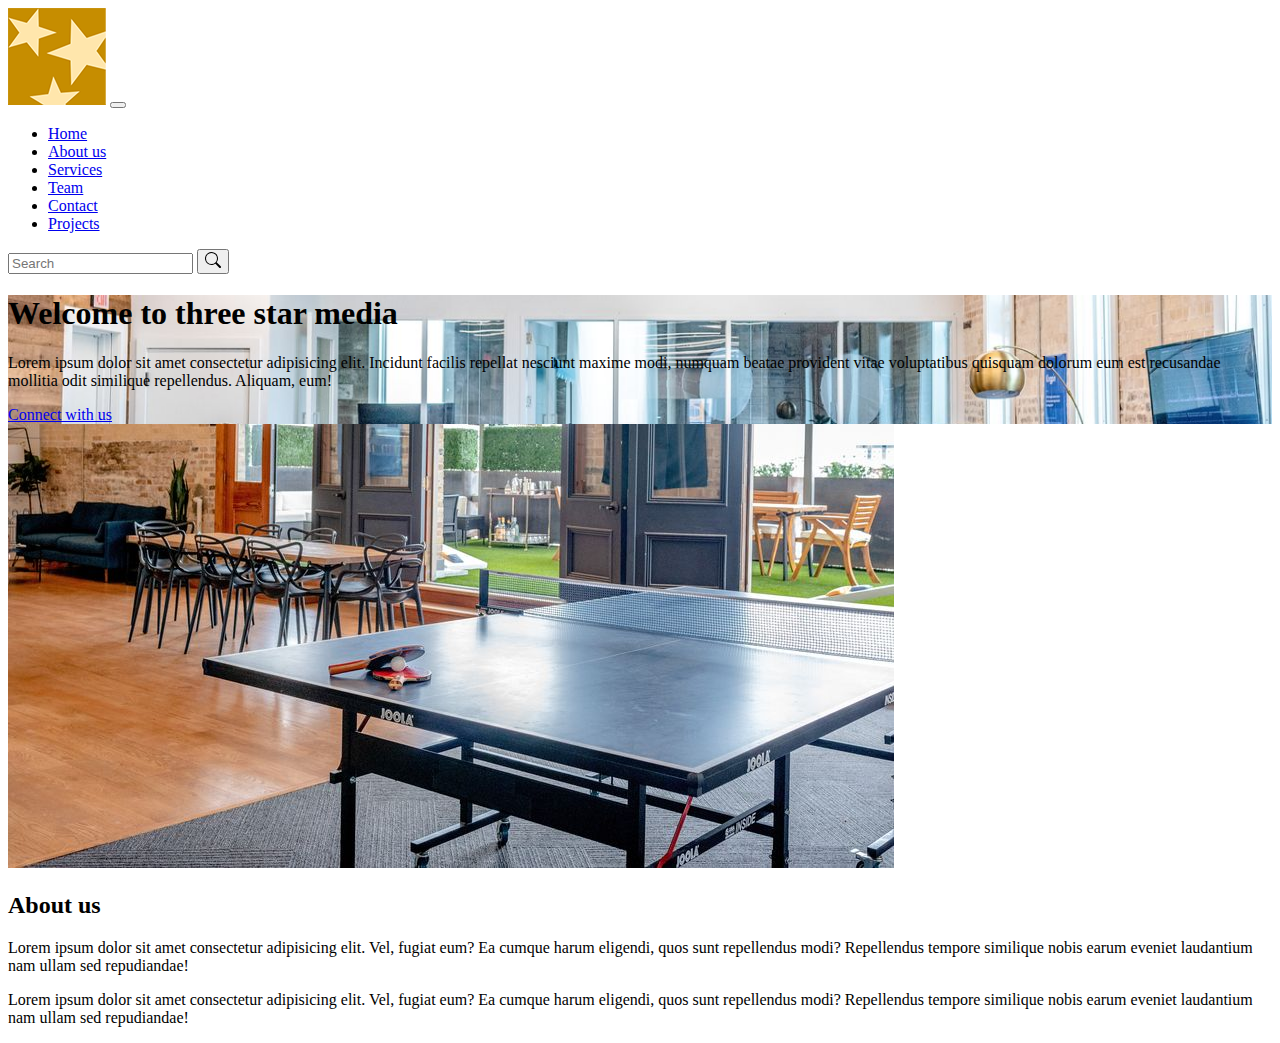
<file: index.html>
<!doctype html>
<html lang="en">
  <head>
    <meta charset="utf-8">
    <meta name="viewport" content="width=device-width, initial-scale=1">
    <title>Three Star Media</title>
    <link href="https://cdn.jsdelivr.net/npm/bootstrap@5.3.2/dist/css/bootstrap.min.css" rel="stylesheet" integrity="sha384-T3c6CoIi6uLrA9TneNEoa7RxnatzjcDSCmG1MXxSR1GAsXEV/Dwwykc2MPK8M2HN" crossorigin="anonymous">
    <link rel="stylesheet" href="css/main.css">
  </head>
  <body>
    <div class="wrapper">
        <header class="text-bg-dark">
            <nav class="navbar navbar-expand-lg bg-body-tertiary navbar bg-dark border-bottom border-body"  data-bs-theme="dark">
                <div class="container-lg">

                  <a class="navbar-brand" href="#home"><img src="images/logo.png"></a>

                  <button class="navbar-toggler" type="button" data-bs-toggle="collapse" data-bs-target="#navbarSupportedContent" aria-controls="navbarSupportedContent" aria-expanded="false" aria-label="Toggle navigation">
                    <span class="navbar-toggler-icon"></span>
                  </button>


                  <div class="collapse navbar-collapse" id="navbarSupportedContent">
                    <ul class="navbar-nav me-auto mb-2 mb-lg-0">
                      <li class="nav-item">
                        <a class="nav-link active" aria-current="page" href="#">Home</a>
                      </li>
                      <li class="nav-item">
                        <a class="nav-link" href="#about">About us</a>
                      </li>
                      <li class="nav-item">
                        <a class="nav-link" href="#services">Services</a>
                      </li>
                      <li class="nav-item">
                        <a class="nav-link" href="#team">Team</a>
                      </li>
                      <li class="nav-item">
                        <a class="nav-link" href="#contact">Contact</a>
                      </li>
                      <li class="nav-item">
                        <a class="nav-link" href="#projects">Projects</a>
                      </li>
                      
                    </ul>
                    <form class="d-flex" role="search">
                      <input class="form-control text-bg-light rounded-0 " type="search" placeholder="Search" aria-label="Search">
                      <button class="btn rounded-0 btn-outline-primary" type="submit"><svg xmlns="http://www.w3.org/2000/svg" width="16" height="16" fill="currentColor" class="bi bi-search" viewBox="0 0 16 16">
                        <path d="M11.742 10.344a6.5 6.5 0 1 0-1.397 1.398h-.001c.03.04.062.078.098.115l3.85 3.85a1 1 0 0 0 1.415-1.414l-3.85-3.85a1.007 1.007 0 0 0-.115-.1zM12 6.5a5.5 5.5 0 1 1-11 0 5.5 5.5 0 0 1 11 0z"/>
                      </svg></button>
                    </form>
                  </div>
                </div>
              </nav>
        </header>


        <main>
            <section class="banner py-5">
                <div class="info container-lg text-bg-dark py-5 my-5 bg-opacity-75">
                    <h1 class="display-1">Welcome to three star media</h1>
                    <p>Lorem ipsum dolor sit amet consectetur adipisicing elit. Incidunt facilis repellat nesciunt maxime modi, numquam beatae provident vitae voluptatibus quisquam dolorum eum est recusandae mollitia odit similique repellendus. Aliquam, eum!</p>
                    <a href="#contact" class="btn btn-primary rounded-0 p-2" >Connect with us</a>
                </div>
            </section>

            <section id="#about" class="bg-secondary py-2">
                <div class="container-lg">
                    <div class="row row-cols-1 row-cols-md-2">
                        <div class="col"><img class="img-fluid" src="images/about-us.jpg"></div>

                        <div class="col">
                            <h2>About us</h2>
                            <p>Lorem ipsum dolor sit amet consectetur adipisicing elit. Vel, fugiat eum? Ea cumque harum eligendi, quos sunt repellendus modi? Repellendus tempore similique nobis earum eveniet laudantium nam ullam sed repudiandae!</p>
                            <p>Lorem ipsum dolor sit amet consectetur adipisicing elit. Vel, fugiat eum? Ea cumque harum eligendi, quos sunt repellendus modi? Repellendus tempore similique nobis earum eveniet laudantium nam ullam sed repudiandae!</p>
                        </div>
                    </div>
                </div>
            </section>
        </main>

        
        <footer>

        </footer>
    </div>
        

    <script src="https://cdn.jsdelivr.net/npm/bootstrap@5.3.2/dist/js/bootstrap.bundle.min.js" integrity="sha384-C6RzsynM9kWDrMNeT87bh95OGNyZPhcTNXj1NW7RuBCsyN/o0jlpcV8Qyq46cDfL" crossorigin="anonymous"></script>
  </body>
</html>
</file>
<file: css/main.css>
.banner{
    background: white url(../images/main-banner.jpg) no-repeat center;
    background-size: cover;

}
</file>
